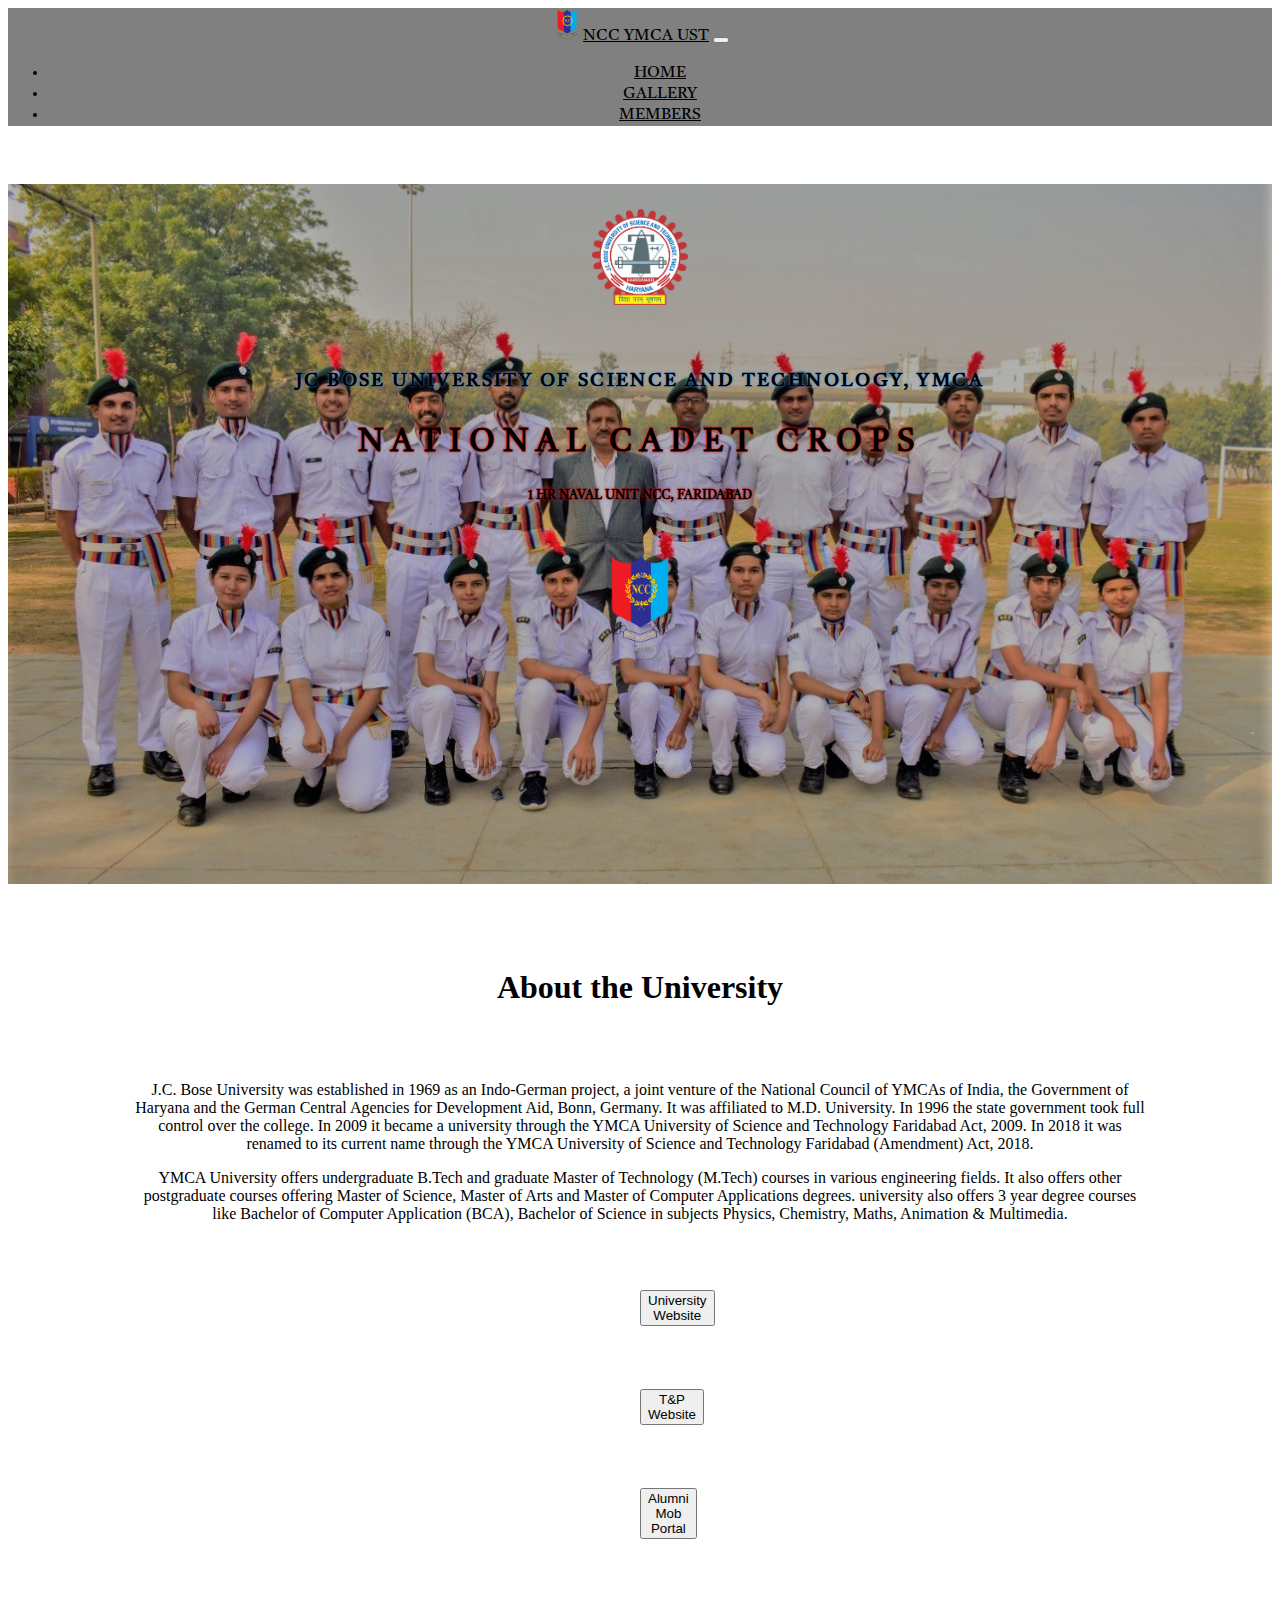
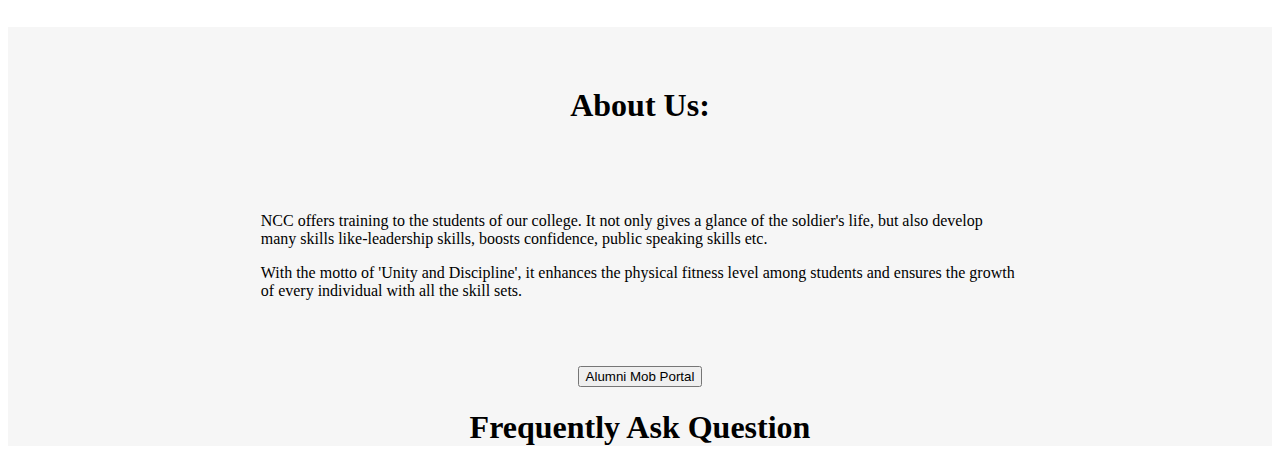
<file: index.html>
<!DOCTYPE html>
<html>
<head>
	<title>NCC YMCA UST</title>
	<meta name="viewport" content="width=device-width, initial-scale=1.0">
	<link rel="shortcut icon"  href="favicon/ymca favicon.png">
	<link rel="stylesheet" type="text/css" href="css/style.css">
	<link rel="preconnect" href="https://fonts.gstatic.com">
	
	<link rel="stylesheet" href="https://cdn.jsdelivr.net/npm/bootstrap@4.5.3/dist/css/bootstrap.min.css" integrity="sha384-TX8t27EcRE3e/ihU7zmQxVncDAy5uIKz4rEkgIXeMed4M0jlfIDPvg6uqKI2xXr2" crossorigin="anonymous">
	<link href="https://fonts.googleapis.com/css2?family=Castoro&family=Lora:ital@1&display=swap" rel="stylesheet">
	<script src="https://code.jquery.com/jquery-3.5.1.slim.min.js" integrity="sha384-DfXdz2htPH0lsSSs5nCTpuj/zy4C+OGpamoFVy38MVBnE+IbbVYUew+OrCXaRkfj" crossorigin="anonymous"></script>
  <script src="https://cdn.jsdelivr.net/npm/bootstrap@4.5.3/dist/js/bootstrap.bundle.min.js" integrity="sha384-ho+j7jyWK8fNQe+A12Hb8AhRq26LrZ/JpcUGGOn+Y7RsweNrtN/tE3MoK7ZeZDyx" crossorigin="anonymous"></script>
</head> 
<body>
	<section id="title">
	<div><nav class="navbar fixed-top navbar-expand-lg navbar-light" style="background-color: grey;" >
		<a class="navbar-brand" href="" style="color:black"><img src="image/nccflag.png" width="32" height="32">NCC YMCA UST</a>
    <button class="navbar-toggler" type="button" data-toggle="collapse" data-target="#navbarSupportedContent" aria-controls="navbarSupportedContent" aria-expanded="false" aria-label="Toggle navigation">
            <span class="navbar-toggler-icon"></span>
    </button>
    <div class="collapse navbar-collapse" id="navbarSupportedContent">
    <ul class="navbar-nav ml-auto">
        <li class="nav-item">
            <a class="nav-link" href="index.html" style="color:black" >HOME</a>
        </li>
        <li class="nav-item">
            <a class="nav-link" href="#pricing" style="color:black">GALLERY</a>
        </li>
        <li class="nav-item">
            <a class="nav-link" href="member.html" style="color:black">MEMBERS</a>
        </li>
    </ul>
	</div>
    </nav>
	</div>
	<div class="first_page">
		<div class="background_image container-fluid" style="background-image: url('image/nccprofilephoto.jpg'); ">
		<div class="row">
			<div class="col-lg-1 university_log"><img src="image/university_logo.png" width="96" height="96"> </div>
			<div class="col-lg-10">
				<h3 class="college">JC  BOSE  UNIVERSITY  OF  SCIENCE  AND  TECHNOLOGY,  YMCA</h3>
			<h1 class="ncc_name">NATIONAL CADET  CROPS</h1>
			<h5 class="unit_name">1 HR NAVAL UNIT NCC, FARIDABAD</h5>
			</div>
			<div class="col-lg-1 ncc_log"><img src="image/nccflag.png" width="96" height="96"> </div>
		</div>
	</div>
	</section>
	<section class="about_university">
		<div>
			<h1 class="title_university">About the University</h1>

		</div>
		<div class="paragraph_about_university">
			<p>
                J.C. Bose University was established in 1969 as an Indo-German project, a joint venture of the National Council of YMCAs of India, the Government of Haryana and the German Central Agencies for Development Aid, Bonn, Germany. It was
                affiliated to M.D. University. In 1996 the state government took full control over the college. In 2009 it became a university through the YMCA University of Science and Technology Faridabad Act, 2009. In 2018 it was renamed to its
                current name through the YMCA University of Science and Technology Faridabad (Amendment) Act, 2018.</p>
                <p>
            	YMCA University offers undergraduate B.Tech and graduate Master of Technology (M.Tech) courses in various engineering fields. It
                also offers other postgraduate courses offering Master of Science, Master of Arts and Master of Computer Applications degrees. university also offers 3 year degree courses like Bachelor of Computer Application (BCA), Bachelor of
                Science in subjects Physics, Chemistry, Maths, Animation &amp; Multimedia.
              </p>
		</div>
		<div class="row button_university">
			<div class="col-lg-5  col-sm-6 button_left">
				<a href="https://jcboseust.ac.in/" target="_blank">
				<button type="button" class="btn btn-primary btn-lg" >University Website</button>
				</a>
			</div>
			<div class="col-lg-2  col-sm-6 button_middle">
				<a href="https://jcboseust.ac.in/tpo/" target="_blank">
				<button type="button" class="btn pull-right btn-primary btn-lg" >T&P Website</button>
				</a>

			</div>
			<div class="col-lg-5 col-md-12 col-sm-12 button_right">
				<a href="https://ymcamob.com/" target="_blank">
				<button type="button" class="btn pull-right btn-primary btn-lg" >Alumni Mob Portal</button>
				</a>

			</div>
		</div>
	</section>
	<section id="third_template">
		<div class="row">
		<div class="col-md-6">
			<div> <h1>About Us:</h1></div>
			<div class="about_us_ncc">
				<p>NCC offers training to the students of our college. It not only gives a glance of the soldier's life, but also develop many skills like-leadership skills, boosts confidence, public speaking skills etc.</p>
				<p>With the motto of 'Unity and Discipline', it enhances the physical fitness level among students and ensures the growth of every individual with all the skill sets.</p>

			</div>
			<button type="button" class="btn pull-right btn-primary btn-md" >Alumni Mob Portal</button>
				</a>

		</div>
		<div class="col-md-6">
			<div>
				<h1> Frequently Ask Question</h1>
			</div>
			<!-- <div class="panel-group accordion1" id="accordion">
            <div class="panel">
              <a data-toggle="collapse" data-parent="#accordion" aria-expanded="false" href="#collapse1" class="collapsed">How to become a part of Vivekanand Manch?</a>
              <div id="collapse1" class="collapse" aria-expanded="false" style="height: 0px;">
                <div class="text-body">You can be a part of Vivekanand Manch through the auditions that are held in the months of September OR October. Apart from this we also welcome any truthful volunteer who shows keen interest in our events!
                </div>
              </div>
            </div>
            <div class="panel">
              <a data-toggle="collapse" data-parent="#accordion" href="#collapse2" class="collapsed" aria-expanded="false">What type of social works does Vivekanand Manch do?</a>
              <div id="collapse2" class="collapse" aria-expanded="false" style="height: 0px;">
                <div class="text-body">Vivekanand Manch does any type of social work that comes in the minds of our members. For example: We teach poor children on our campus as well as in their colonies, a work we call as <b>"Teaching Needy"!</b>
                </div>
              </div>
            </div>
            <div class="panel">
              <a data-toggle="collapse" data-parent="#accordion" href="#collapse3" class="collapsed" aria-expanded="false">What kind of cultural events does Vivekanand Manch do?</a>
              <div id="collapse3" class="collapse" aria-expanded="false">
                <div class="text-body">We have 3 main cultural events during the Annual College Fest:<ul>
                    <li><b>Zumba-</b> A freestyle dance event open for all!</li>
                    <li><b>Skit-</b> A skit with a social message!</li>
                    <li><b>Game-</b> A huge new game event that covers the entire college!</li>
                  </ul>
                </div>
              </div>
            </div>
          </div> -->
			<!-- <div class="panel">
              <a data-toggle="collapse" data-parent="#accordion" aria-expanded="false" href="#collapse1" class="collapsed">How to become a part of Vivekanand Manch?</a>
              <div id="collapse1" class="collapse" aria-expanded="false" style="height: 0px;">
                <div class="text-body">You can be a part of Vivekanand Manch through the auditions that are held in the months of September OR October. Apart from this we also welcome any truthful volunteer who shows keen interest in our events!
                </div>
              </div> -->

		</div>
		</div>
	</div>
	</section>

</body>
</html>
</file>
<file: css/style.css>
.background_image{
	position: relative;
	height:700px;
	margin-top: 58px;
	background-position: center; 
  	background-repeat: no-repeat; 
  	background-size: cover; 
}
/*.navbar{
    box-shadow: 0px 8px 8px -6px rgba(0,0,0,2);
    }*/
/*.navbar {
    -webkit-box-shadow: 0 8px 6px -6px #999;
    -moz-box-shadow: 0 8px 6px -6px #999;
    box-shadow: 0 8px 6px -6px #999;

    /* the rest of your styling */
/*}*/
#title{
	color:black;
	text-align: center;
	/*font-family: 'Lora',serif;*/
	font-family: 'Castoro', serif;
}
/*.first_page{

  text-shadow: 0 0 3px  #448ee4;

}*/
#about_university{
	text-align: center;
}
#third_template{
	text-align: center;
	background-color: #f6f6f6;
	border-right: red;
	padding-top: 3%;
}
.college{
	padding-top: 3%;
	padding-bottom: 0.5%;
	letter-spacing: 0.15rem;
	text-shadow: 0 0 3px  #448ee4;

}
.ncc_name{
	text-shadow: 0 0 3px #FF0000;;
	/*padding-top: 10%;*/
	letter-spacing: 0.5rem;

}
.university_log{
	text-align: center;
	padding-top: 2%;
	
}
.ncc_log{
	padding-top: 2%;
	text-align: center;
}
.unit_name{	text-shadow: 0 0 3px #FF0000;
}
.title_university{
	text-align: center;
	padding-top: 5%;
}
.paragraph_about_university{
	text-align: center;
	padding: 3% 10% 1% 10%;
}

.button_left{
	text-align: center;
	padding: 3% 50% 2% 50%;

}
.button_right{
	text-align: center;
	padding: 3% 50% 2% 50%;
}
.button_middle{
	text-align: center;
	padding: 3% 50% 2% 50%;
}
.button_university{
	padding-bottom: 5%;
}
.about_us_ncc{
	padding:4% 20% 4% 20%;
	text-align: left;

}
</file>
